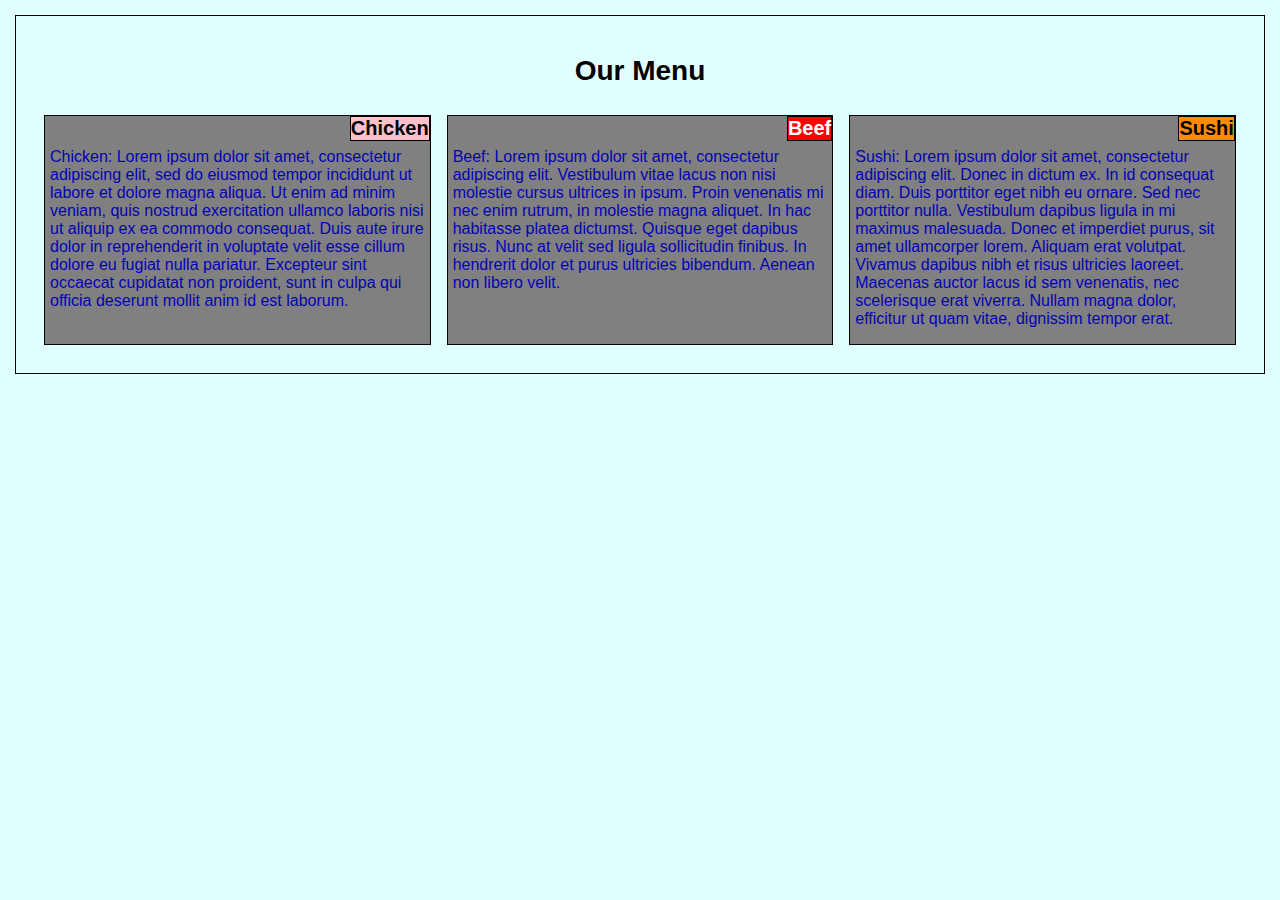
<file: index.html>
<!DOCTYPE html>
<html lang="en">

<head>
  <meta charset="UTF-8">
  <meta http-equiv="X-UA-Compatible" content="IE=Edge">
  <meta name="viewport" content="width=device-width, initial-scale=1">

  <title>Module 2 Coding Assignment Solution</title>
  <link rel="stylesheet" href="style.css">
</head>

<body>
  <h1>Our Menu</h1>

  <div class="menu">
    <div class="col-lg-1 col-md-1 col-sm-1">
      <div class="menu-box">
        <div class="menu-item h2" id="item1">Chicken</div>
        <p class="menu-content">Chicken: Lorem ipsum dolor sit amet, consectetur adipiscing elit, sed do eiusmod tempor incididunt ut labore et dolore magna aliqua. Ut enim ad minim veniam, quis nostrud exercitation ullamco laboris nisi ut aliquip ex ea commodo consequat. Duis aute irure dolor in reprehenderit in voluptate velit esse cillum dolore eu fugiat nulla pariatur. Excepteur sint occaecat cupidatat non proident, sunt in culpa qui officia deserunt mollit anim id est laborum.
        </p>
      </div>
    </div>

    <div class="col-lg-2 col-md-2 col-sm-2">
      <div class="menu-box">
        <div class="menu-item h2" id="item2">Beef</div>
        <p class="menu-content">Beef: Lorem ipsum dolor sit amet, consectetur adipiscing elit. Vestibulum vitae lacus non nisi molestie cursus ultrices in ipsum. Proin venenatis mi nec enim rutrum, in molestie magna aliquet. In hac habitasse platea dictumst. Quisque eget dapibus risus. Nunc at velit sed ligula sollicitudin finibus. In hendrerit dolor et purus ultricies bibendum. Aenean non libero velit.
        </p>
      </div>
    </div>

    <div class="col-lg-3 col-md-3 col-sm-3">
      <div class="menu-box">
        <div class="menu-item h2" id="item3">Sushi</div>
        <p class="menu-content">Sushi: Lorem ipsum dolor sit amet, consectetur adipiscing elit. Donec in dictum ex. In id consequat diam. Duis porttitor eget nibh eu ornare. Sed nec porttitor nulla. Vestibulum dapibus ligula in mi maximus malesuada. Donec et imperdiet purus, sit amet ullamcorper lorem. Aliquam erat volutpat. Vivamus dapibus nibh et risus ultricies laoreet. Maecenas auctor lacus id sem venenatis, nec scelerisque erat viverra. Nullam magna dolor, efficitur ut quam vitae, dignissim tempor erat. </p>
      </div>
    </div>

  </div>

</body>

</html>
</file>
<file: style.css>
body {
  font-family: "fira-sans-2", sans-serif;
  background-color: lightcyan;
  font-size: 100%;
  text-align: center;
  padding: 20px;
  margin: 15px;
  border: 1px solid black;
  justify-content: center;
}

* {
  box-sizing: border-box;
}

h1 {
  margin-bottom: 20px;
  font-size: 1.75em;
  text-align: center;
}

.h2 {
  font-size: 1.25em;
  width: fit-content;
}

p {
  background-color: whitesmoke;
  margin: 5px;
  font-family: Helvetica;
}

.menu {
  display: flex;
  flex-wrap: wrap;
  align-content: space-between;
  background-color: lightcyan;
  width: 100%;
  height: 95%;
}

.menu-item {
  font-size: 1.25em;
  font-weight: 800;
  width: fit-content;
  border: 1px solid black;
  float: right;
  top: 0;
  right: 0;
}

.menu-box {
  min-height: 230px;
  background-color: grey;
  margin: 8px;
  border: 5px;
  border: 1px solid black;
}

.menu-content {
  background-color: grey;
  color: #0404b4;
  font-size: 1em;
  text-align: left;
  overflow: hidden;
  text-overflow: ellipsis;
  overflow-wrap: break-word;
  margin-top: 32px;
}

#item1 {
  color: Black;
  background-color: pink;
}

#item2 {
  color: white;
  background-color: red;
}

#item3 {
  color: black;
  background-color: darkorange;
}

/* Desktop View */
@media (min-width: 992px) {
  .col-lg-1,
  .col-lg-2,
  .col-lg-3 {
    float: left;
  }

  .col-lg-1 {
    width: 33.33%;
  }

  .col-lg-2 {
    width: 33.33%;
  }

  .col-lg-3 {
    width: 33.33%;
  }
}

/* Tablet View */
@media (min-width: 768px) and (max-width: 991px) {
  .col-md-1,
  .col-md-2,
  .col-md-3 {
    float: left;
  }

  .col-md-1 {
    width: 50%;
  }

  .col-md-2 {
    width: 50%;
  }

  .col-md-3 {
    width: 100%;
  }
}

/* Mobile View */
@media (max-width: 767px) {
  .col-sm-1,
  .col-sm-2,
  .col-sm-3 {
    float: left;
  }

  .col-sm-1 {
    width: 100%;
  }

  .col-sm-2 {
    width: 100%;
  }

  .col-sm-3 {
    width: 100%;
  }
}
</file>
